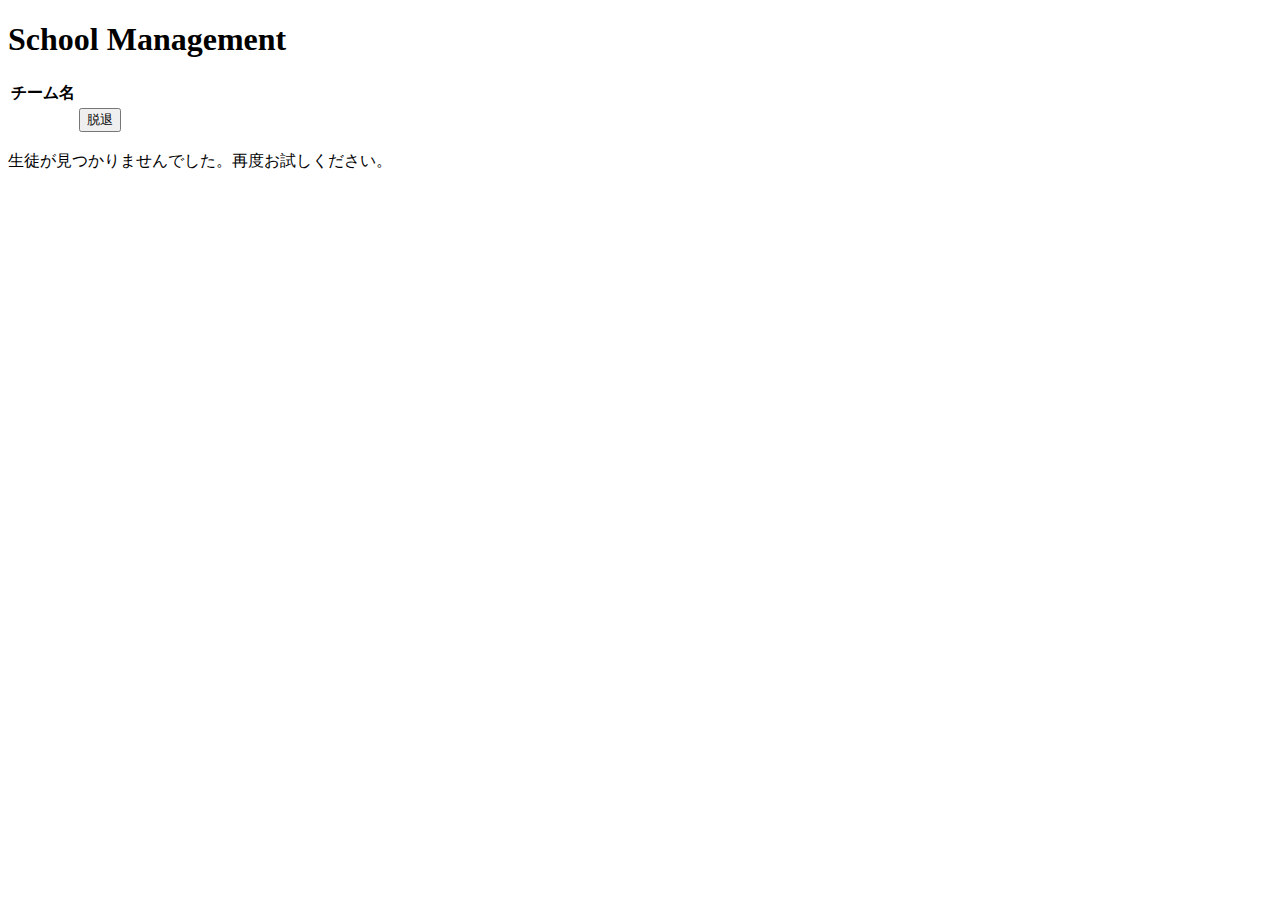
<file: school/src/main/resources/templates/auth/student/home.html>
<!DOCTYPE html>
<html xmlns:th="http://www.thymeleaf.org">
<head>
    <th:block th:insert="~{fragment/head.html}"></th:block>
</head>
<body>
<div class="main-title mb-4">
    <h1>School Management</h1>
    <h2 th:text="${isEmpty ? '生徒が見つかりませんでした' : student.username}"></h2>
</div>
<div class="content mt-4">
    <th:block th:if="${!isEmpty}">
        <table class="table">
            <thead>
                <tr>
                    <th scope="col">チーム名</th>
                    <th scope="col"></th>
                </tr>
            </thead>
            <tbody>
                <tr th:each="team, teamStat : ${teams}">
                    <td th:text="${team.name}"></td>
                    <td>
                        <form
                                method="post"
                                th:action="@{/auth/student/__${student.id}__/__${team.id}__/remove}"
                                name="removeTeam"
                                id="removeTeam"
                        >
                        </form>
                        <button th:onclick="|createConfirmBox('removeTeam', '__${team.name}__を脱退します。よろしいですか？')|" class="btn btn-danger">
                            脱退<i class="ms-1 bi bi-trash"></i>
                        </button>
                    </td>
                </tr>
            </tbody>
        </table>
    </th:block>
    <th:block th:if="${isEmpty}">
        <p>生徒が見つかりませんでした。再度お試しください。</p>
    </th:block>
</div>
</body>
</html>
</file>
